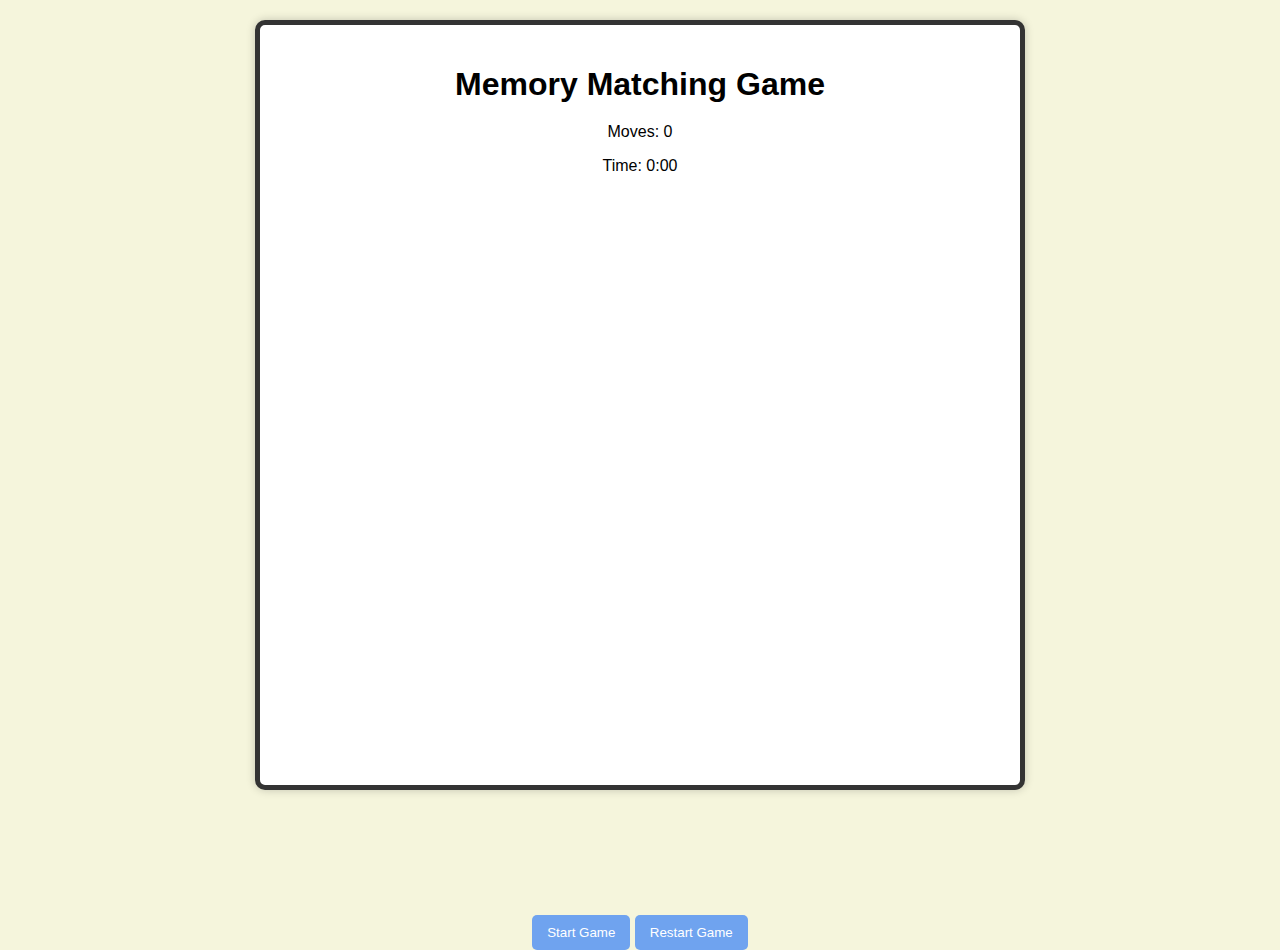
<file: memory-game-responsive/project6.html>
<!DOCTYPE html>
<html lang="en">

<head>
  <meta charset="UTF-8">
  <meta name="viewport" content="width=device-width, initial-scale=1.0">
  <title>Memory Matching Game</title>
  <link rel="stylesheet" href="project6.css">
</head>

<body>
    <div class="game-container">
      <h1>Memory Matching Game</h1>
      <div class="info">
        <p>Moves: <span id="move-counter">0</span></p>
        <p>Time: <span id="timer">0:00</span></p>
      </div>
      <div class="grid" id="game-grid"></div>
      <button id="start-button">Start Game</button>
      <button id="restart-button" disabled>Restart Game</button>
    </div>
  <script src="project6.js"></script>
</body>
</html>
</file>
<file: memory-game-responsive/project6.css>
/* 🎭 Unique Dance Animations 🎭 */
@keyframes pivotDance {

  0%,
  100% {
    transform: rotate(0deg);
  }

  25% {
    transform: rotate(-10deg);
    transform-origin: bottom center;
  }

  50% {
    transform: rotate(10deg);
    transform-origin: bottom center;
  }

  75% {
    transform: rotate(-10deg);
    transform-origin: bottom center;
  }
}

@keyframes bounceDance {

  0%,
  100% {
    transform: translateY(0);
  }

  50% {
    transform: translateY(-10px);
  }
}

@keyframes topPivotDance {

  0%,
  100% {
    transform: rotate(0deg);
  }

  25% {
    transform: rotate(-10deg);
    transform-origin: top center;
  }

  50% {
    transform: rotate(10deg);
    transform-origin: top center;
  }

  75% {
    transform: rotate(-10deg);
    transform-origin: top center;
  }
}

@keyframes surpriseDance {

  0%,
  100% {
    transform: scale(1);
  }

  25% {
    transform: rotate(-10deg) scale(1.1);
  }

  50% {
    transform: rotate(10deg) scale(0.9);
  }

  75% {
    transform: rotate(-5deg) scale(1.05);
  }
}

@keyframes swingDance {

  0%,
  100% {
    transform: rotate(0deg);
  }

  25% {
    transform: rotate(-15deg);
    transform-origin: center center;
  }

  50% {
    transform: rotate(15deg);
  }

  75% {
    transform: rotate(-15deg);
  }
}

@keyframes jitterDance {

  0%,
  100% {
    transform: translateX(0);
  }

  25% {
    transform: translateX(-2px);
  }

  50% {
    transform: translateX(2px);
  }

  75% {
    transform: translateX(-2px);
  }
}

@keyframes spinDance {
  0% {
    transform: rotate(0deg);
  }

  100% {
    transform: rotate(360deg);
  }
}

@keyframes floatDance {

  0%,
  100% {
    transform: translateY(0);
  }

  50% {
    transform: translateY(-5px);
  }
}

/* 🎭 Unique Fruit Animations (Dancing & Rotating) */
@keyframes rotateDance {

  0%,
  100% {
    transform: rotate(0deg);
  }

  50% {
    transform: rotate(360deg);
  }
}

@keyframes bounceDance {

  0%,
  100% {
    transform: translateY(0);
  }

  50% {
    transform: translateY(-10px);
  }
}

@keyframes wiggleDance {

  0%,
  100% {
    transform: rotate(0deg);
  }

  25% {
    transform: rotate(-15deg);
  }

  50% {
    transform: rotate(15deg);
  }

  75% {
    transform: rotate(-15deg);
  }
}

/* 🍉 Fruit Border Container */
.fruit-border {
  position: fixed;
  top: 0;
  left: 0;
  width: 100vw;
  height: 100vh;
  pointer-events: none;
  /* Ensures game elements remain interactive */
  z-index: 999;
}

/* 🍎 Individual Fruit Border Items */
.fruit-item {
  font-size: 24px;
  display: flex;
  justify-content: center;
  align-items: center;
}

/* 🎮 Centered Game Container */
.game-container {
  width: 80vw;
  height: 80vw;
  max-width: 80vh;
  max-height: 80vh;
  background: #fff;
  border: 5px solid #333;
  border-radius: 10px;
  padding: 20px;
  box-shadow: 0 0 10px rgba(0, 0, 0, 0.2);
  margin: auto;
}

/* 🃏 Game Grid */
.grid {
  display: grid;
  grid-template-rows: repeat(4, 1fr);
  grid-template-columns: repeat(4, 1fr);
  gap: 2%;
  width: 100%;
  height: 100%;
  justify-content: center;
  align-items: center;
}

/* General Styling */
body {
  font-family: Arial, sans-serif;
  text-align: center;
  background-color: #f5f5dc;
  /* Beige background */
  margin: 0;
  padding: 20px;
}


h1 {
  margin-bottom: 20px;
}

.info {
  margin-bottom: 20px;
}

.card {
  cursor: pointer;
  width: 100%;
  height: 100%;
  aspect-ratio: 1 / 1;
  /* Ensures each card remains square */
}

.card-inner {
  width: 100%;
  height: 100%;
  position: relative;
  transform-style: preserve-3d;
  transition: transform 0.5s;
}

.card.flip .card-inner {
  transform: rotateY(180deg);
}

.card-front,
.card-back {
  position: absolute;
  width: 100%;
  height: 100%;
  border-radius: 5px;
  backface-visibility: hidden;
  display: flex;
  justify-content: center;
  align-items: center;
  font-size: 36px;
  transition: background 0.3s;
}

.card-front {
  background: #6fa3ef;
  /* Light blue */
  color: white;
}

.card-back {
  background: #d3d3d3;
  /* Light gray inside */
  color: black;
  transform: rotateY(180deg);
  display: flex;
}

/* 🔘 Buttons */
button {
  padding: 10px 15px;
  border: none;
  border-radius: 5px;
  cursor: pointer;
  background: #6fa3ef;
  color: white;
}

button:hover {
  background: #5c8fd6;
}

/* 🎭 Assign Animations */
.pivot-dance {
  animation: pivotDance 0.6s infinite;
}

.bounce-dance {
  animation: bounceDance 0.6s infinite;
}

.top-pivot-dance {
  animation: topPivotDance 0.6s infinite;
}

.surprise-dance {
  animation: surpriseDance 0.6s infinite;
}

.swing-dance {
  animation: swingDance 0.8s infinite ease-in-out;
}

.jitter-dance {
  animation: jitterDance 0.3s infinite;
}

.spin-dance {
  animation: spinDance 1.5s linear infinite;
}

.float-dance {
  animation: floatDance 1.2s infinite ease-in-out;
}

/* ✅ Matched cards stay green & fruit keeps dancing */
.card.match .card-front,
.card.match .card-back {
  background: green !important;
}

/* 🎊 Confetti Animation 🎊 */
@keyframes confetti-fall {
  0% {
    transform: translateY(0) rotate(0deg);
    opacity: 1;
  }

  100% {
    transform: translateY(100vh) rotate(720deg);
    opacity: 0;
  }
}

/* Container for confetti */
.confetti-container {
  position: fixed;
  top: 0;
  left: 0;
  width: 100vw;
  height: 100vh;
  pointer-events: none;
  /* Prevents interaction */
  overflow: hidden;
  z-index: 9999;
}

/* Each confetti piece */
.confetti {
  position: absolute;
  width: 10px;
  height: 10px;
  background: red;
  /* Default color */
  opacity: 0.8;
  animation: confetti-fall 3s linear infinite;
}

/* 🎨 Different colors for confetti */
.confetti:nth-child(odd) {
  background: blue;
}

.confetti:nth-child(even) {
  background: yellow;
}

.confetti:nth-child(3n) {
  background: green;
}

.confetti:nth-child(4n) {
  background: orange;
}

.confetti:nth-child(5n) {
  background: pink;
}
</file>
